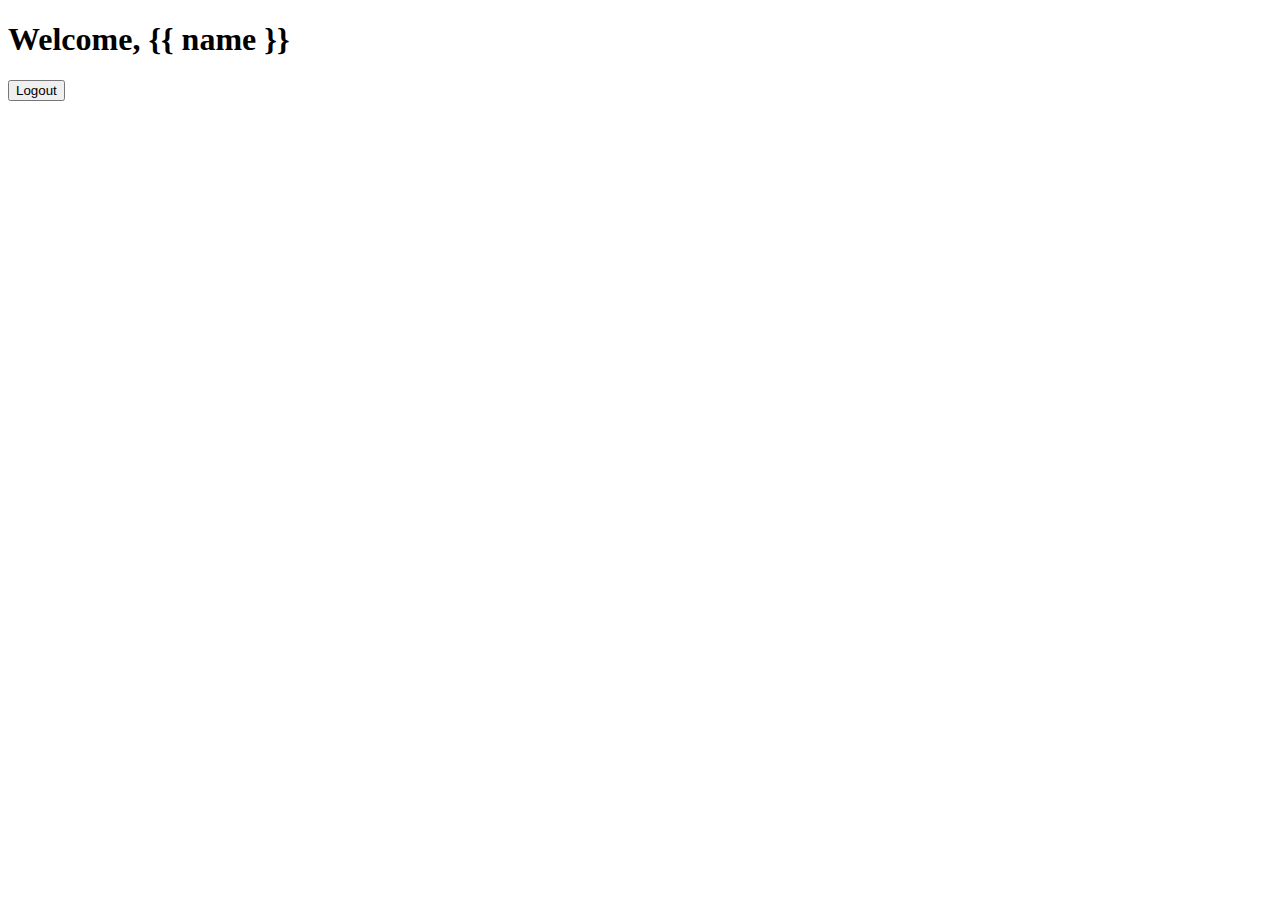
<file: templates/user_page.html>
<!DOCTYPE html>
<html lang="en">
<head>
    <meta charset="UTF-8">
    <meta name="viewport" content="width=device-width, initial-scale=1.0">
    <title>Home</title>
</head>
<body>
    <h1>Welcome, {{ name }}</h1>
    <button type="button" id="logout">Logout</button>
    <script>
        document.getElementById('logout').onclick = function(){
            window.location.href = '/logout';
        }
    </script>
</body>
</html>
</file>
